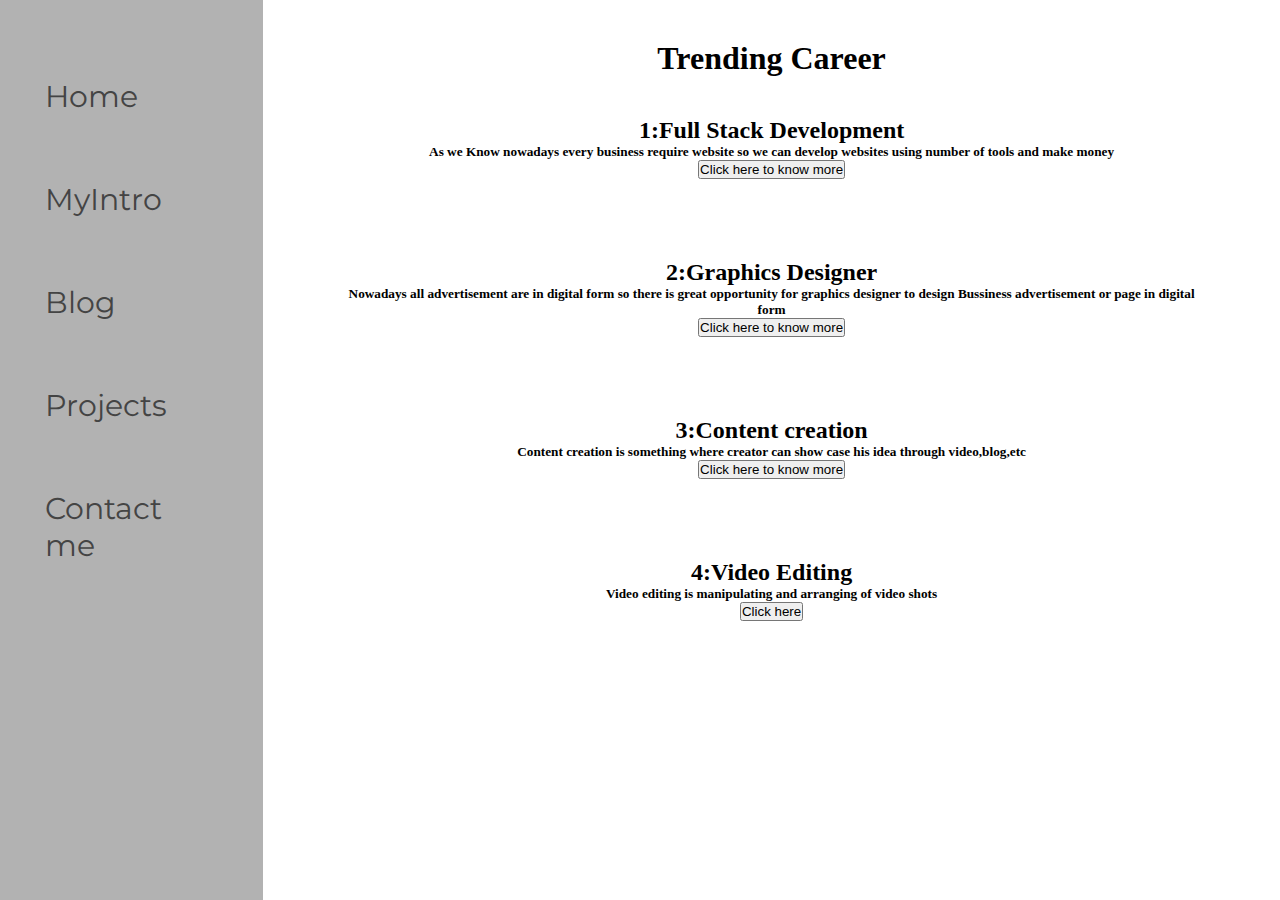
<file: blog.html>
<!DOCTYPE html>
<html lang="en">

<head>
    <meta charset="UTF-8">
    <meta http-equiv="X-UA-Compatible" content="IE=edge">
    <meta name="viewport" content="width=device-width, initial-scale=1.0">
    <link href="https://cdn.jsdelivr.net/npm/bootstrap@5.2.0-beta1/dist/css/bootstrap.min.css" rel="stylesheet" integrity="sha384-0evHe/X+R7YkIZDRvuzKMRqM+OrBnVFBL6DOitfPri4tjfHxaWutUpFmBp4vmVor" crossorigin="anonymous">
    <title>Web Development</title>
    <link rel="stylesheet" href="style.css">
</head>

<body>  
    <div class="container">
        <div class="sidebar">
            <nav>
                <ul>
                    <li><a href="/">Home</a></li>
                    <li><a href="/intro.html">MyIntro</a></li>
                    <li><a href="/blog.html">Blog</a></li>
                    <li><a href="/projects.html">Projects</a></li>
                    <li><a href="/contact.html">Contact me</a></li>
                </ul>
            </nav> 
        </div>
        <div class="main">
            <div class="blog">
                 <h1>Trending Career</h1>
                 <div class="blog">
                 <h2>1:Full Stack Development</h2>
                 <h5>As we Know nowadays every business require website so we can develop websites using number of tools and make money</h5>
                 <a href="https://www.geeksforgeeks.org/what-is-full-stack-development/"><button type="button" class="btn">Click here to know more</button></a>
                </div>
                <div class="blog"> 
                <h2>2:Graphics Designer</h2>
                 <h5>Nowadays all advertisement are in digital form so there is great opportunity for graphics designer to design Bussiness advertisement or page in digital form</h5>
                 <a href="https://www.careerexplorer.com/careers/graphic-designer/"><button type="button" class="btn">Click here to know more</button></a>
                </div>
                <div class="blog">
                <h2>3:Content creation</h2>
                <h5>Content creation is something where creator can show case his idea through video,blog,etc </h5>
                 <a href="https://blog.hubspot.com/marketing/content-creation"><button type="button" class="btn">Click here to know more</button></a>
                 </div>
                 <div class="blog">
                 <h2>4:Video Editing</h2>
                 <h5>Video editing is manipulating and arranging of video shots</h5>
                 <a href="https://www.mediacollege.com/video/editing/tutorial/definition.html"><button type="button" class="btn">Click here</button></a>
                </div>      
                </div>
            </div>

        </div>
        </div>
</body>

</html>
</file>
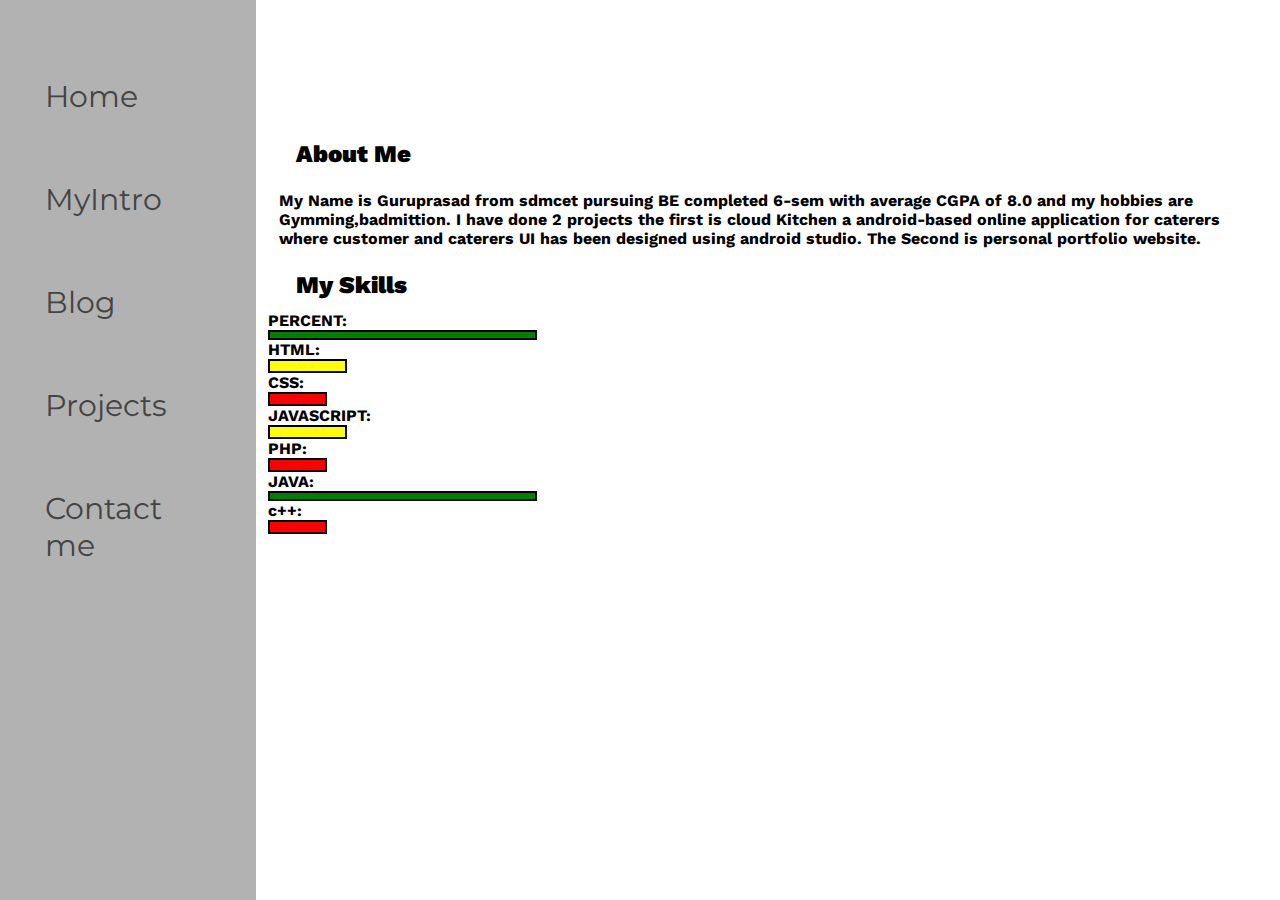
<file: intro.html>
<!DOCTYPE html>
<html lang="en">

<head>
    <meta charset="UTF-8">
    <meta http-equiv="X-UA-Compatible" content="IE=edge">
    <meta name="viewport" content="width=device-width, initial-scale=1.0">
    <link href="https://cdn.jsdelivr.net/npm/bootstrap@5.2.0-beta1/dist/css/bootstrap.min.css" rel="stylesheet" integrity="sha384-0evHe/X+R7YkIZDRvuzKMRqM+OrBnVFBL6DOitfPri4tjfHxaWutUpFmBp4vmVor" crossorigin="anonymous">
    <title>Web Development</title>
    <link rel="stylesheet" href="style.css">
</head>

<body>  
    <div class="container">
        <div class="sidebar">
            <nav>
                <ul>
                    <li><a href="/">Home</a></li>
                    <li><a href="/intro.html">MyIntro</a></li>
                    <li><a href="/blog.html">Blog</a></li>
                    <li><a href="/projects.html">Projects</a></li>
                    <li><a href="/contact.html">Contact me</a></li>
                </ul>
            </nav> 
        </div>
        <div class="main">
            <div class="infocontainer">

                <div class="Info">
                    <h2 class="txt">About Me</h2>
                    <p>My Name is Guruprasad from sdmcet pursuing BE completed 6-sem with average 
                        CGPA of 8.0 and my hobbies are Gymming,badmittion. I have done 2 projects
                        the first is cloud Kitchen a android-based online application for caterers
                        where customer and caterers UI has been designed using android studio.
                        The Second is personal portfolio website. 
                    </p>
                    <h2>My Skills</h2>
                    <div class="skillcontainer">
                        <div class="skillitem">PERCENT:<div class="skill hundered" ></div></div>
                       <div class="skillitem">HTML:<div class="skill t5" ></div></div>
                       <div class="skillitem">CSS:<div class="skill fifty"></div>
                       <div class="skillitem">JAVASCRIPT:<div class="skill t5"></div>
                       <div class="skillitem">PHP:<div class="skill fifty"></div>
                       <div class="skillitem">JAVA:<div class="skill hundered"></div>
                       <div class="skillitem">c++:<div class="skill fifty"></div>
                    </div>
                </div>

                
            </div>

        </div>
        </div>
</body>

</html>
</file>
<file: style.css>
@import url('https://fonts.googleapis.com/css2?family=Montserrat:wght@100;200&display=swap');
@import url('https://fonts.googleapis.com/css2?family=Anek+Latin:wght@100&family=Montserrat:wght@100;200&family=Roboto:ital,wght@1,100&family=Work+Sans:ital,wght@1,100&display=swap');

* {
    margin: 0;
    padding: 0;
}

.sidebar {
    background-color: rgb(178, 178, 178);
    height: 100vh;
    font-size: 20px;
    font-family: 'Montserrat', sans-serif;
}

.sidebar nav {
    padding: 45px;
}

.sidebar nav li {
    list-style: none;
    font-size: 30px;
    padding: 33px 0;
}

.sidebar nav li a {
    text-decoration: none;
    color: rgb(68, 68, 68);
}

.main {
    /*  background-color: yellow; */
    width: 80vw;

}

.container {
    display: flex;
}

.devpic img {
    height: 58vh;
}

.devInfo {
    display: flex;
    justify-content: center;
    flex-direction: column;
}

.hello {
    font-size: 65px;
}

.name {
    font-size: 40px;
    font-weight: bold;
    font-family: 'Montserrat', sans-serif;
}

.about {
    font-weight: bold;
    padding-top:50px ;
}


.infocontainer {
    /*   background-color: pink; */
    height: 58vh;
    width: 80vw;
    margin: 140px auto;
    display: flex;
    justify-content: space-around;
    font-family: 'Anek Latin', sans-serif;
    font-family: 'Montserrat', sans-serif;
    font-family: 'Roboto', sans-serif;
    font-family: 'Work Sans', sans-serif;

}

.moreabout {
    font-weight: bold;
    font-size: 22px;
    margin-top: 23px;
    font-size: 20px;
}

.contactform {
    padding: 0 34px;
    padding-top: 144px;

    font-family: 'Montserrat', sans-serif;
}

.contactform form div {
    padding: 10px 0;
    display: flex;
    flex-direction: column;
}

.contactform form div {
    width: 26vw;
    border-radius: 5px;
    margin: 6px 0  0;
    padding: 3px;

}

.contactform h1 {
    font-family: 'Anek Latin', sans-serif;
    font-family: 'Montserrat', sans-serif;
    font-family: 'Roboto', sans-serif;
    font-family: 'Work Sans', sans-serif;
    
}
 
#emailhelp {
    font-size: 8px;
    color: midnightblue;
    margin: 0 5px;
}
#form-check{
    flex-direction:row;
    padding-top: 5px;
}
form-check input{
    width:2px;
}
.button{
    margin-top: 34px;
}
.blog h1{
    text-align: center;

}
.blog h2{
    text-align: center;
}
.blog{
 text-align: center;bo
 margin: auto;
 display: flex;
 justify-content: center;
 display: grid;
 padding: 40px;
}

.button button{
padding: 9px 14px;
margin-bottom: 40px;
margin-top: 200px;
/*background-color: dodgerblue; */
border-radius: 22px;
font-size: 19px;
margin: 0 3px;
}

.txt{
    font-weight: bold;
    font-display: grey;
    margin-left: 40px;
}
.Info h2{
    font-weight:900;
    margin-left: 40px;
}
.Info p{
    font-weight: bold;
    margin: 23px;
}
.skill{
    width: 265px;
    height: 6px;
    background-color: red;
    border: 2px solid black;
}
.skillcontainer{
    font-weight:bold;
    padding :12px;
}
.skillitem{
    
}

.hundered{
    width:265px;
    background-color: green;
}
.fifty{
    width:55px;
    height: 10px;

}
.t5{
    width: 75px;
    height: 10px;
    background-color: yellow;
}
@media(max-width:100px)  {
    *{
      background-color: pink;
    }
}
/*.sidebar{
    transform: translate(-430px,0px);
    position: absolute;
} */ 
.last{
  position: absolute;
  cursor:pointer;
  top: 10px;
  left: 10px;
  margin-left: 110px;
}
.cross{
    position: absolute;
    cursor:pointer;
    top: 10px;
    left: 10px;
    margin-left: 314px;;
}
.project{
    text-align: center;
}
.topic{
    margin-left: 30px;
}
.des{
    margin-left: 40px;
}
.objective{
    text-align:justify;
    font-size: 22px;
    font-weight: 900;

}
.devpic{
 //
}
</file>
